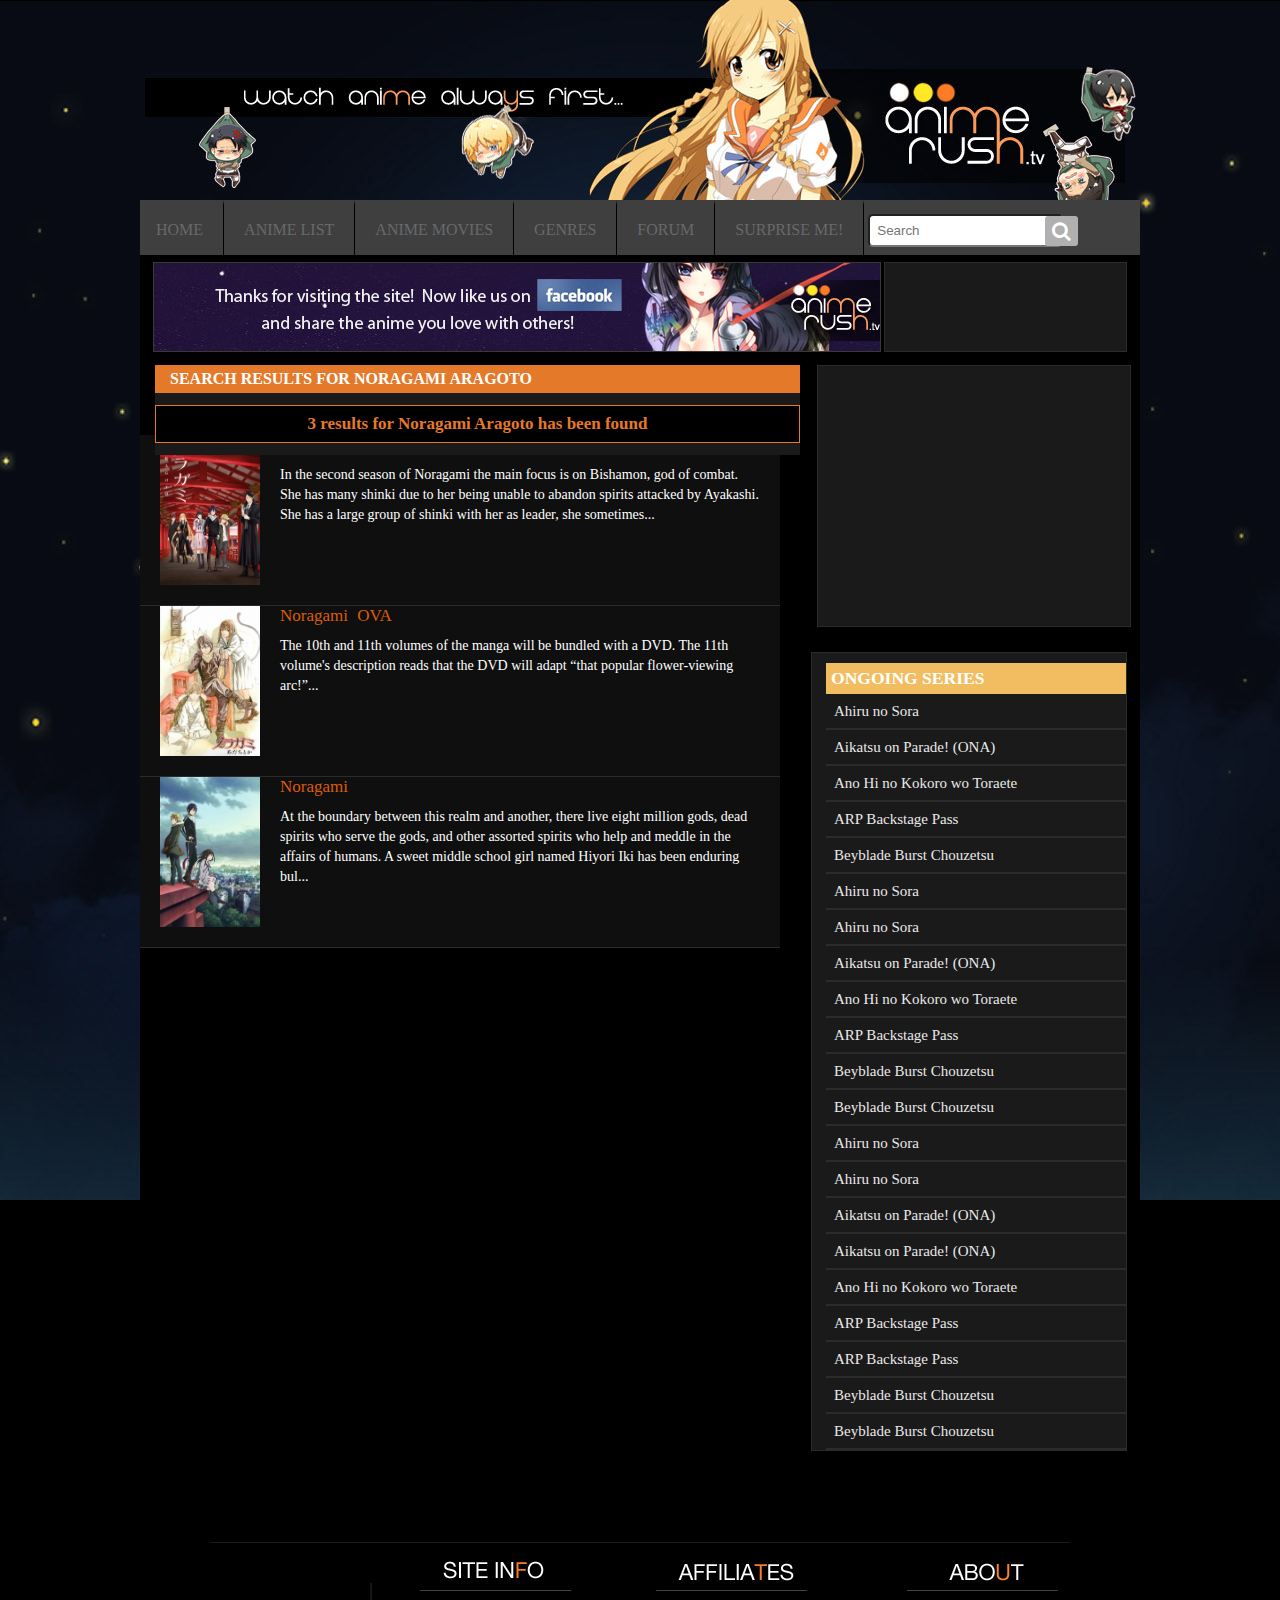
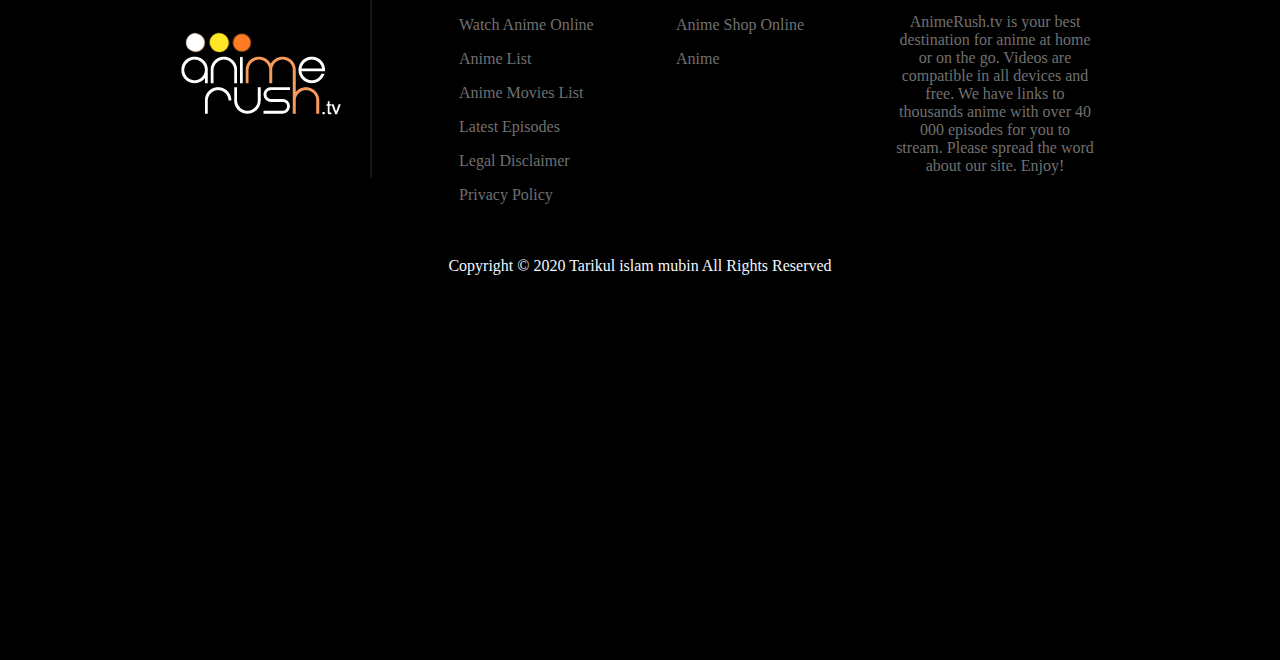
<file: index.html>
<!DOCTYPE html>
<html lang="en">
<head>
    <meta charset="UTF-8">
    <title>Watch Anime</title>
    <link rel="stylesheet" href="https://stackpath.bootstrapcdn.com/font-awesome/4.7.0/css/font-awesome.min.css">
    <link rel="stylesheet" href="style.css">
    
</head>
<body>
    <div class="header">
        <div class="mid">
           <div class="header-container">
            <div class="menu">
                <ul>
                    <li><a href="">HOME</a></li>
                    <li><a href=""> ANIME LIST</a></li>
                    <li><a href="">ANIME MOVIES</a></li>
                    <li><a href="">GENRES</a></li>
                    <li><a href="">FORUM</a></li>
                    <li><a href=""> Surprise Me!</a></li>
                    <input type="text" placeholder="Search"> <i class="fa fa-search icon" aria-hidden="true"></i>
                    
                   
                </ul>
            </div>
            <div class="top-images">
                <div class="top-img">
                    <img src="images/top.jpg" alt="">
                </div>
                <div class="comment"></div>
            </div>
           <div class="all-medal">
            <div class="medal">
               <div class="medal-top">
                   <h4>SEARCH RESULTS FOR NORAGAMI ARAGOTO</h4>
               </div>
               <div class="medal-bottom">
                   <p>3 results for Noragami Aragoto has been found</p>
               </div>
                
            </div>
            <div class="medal-right">
             <div class="comment box"></div>
            
            </div>
            </div>
            
            <div class="containar">
                <div class="containar-img">
                    <img src="images/Noragami-Aragoto.jpg" alt="">
                </div>
                <div class="containar-para">
                    <a href="#"> Noragami Aragoto</a>
                    <p>In the second season of Noragami the main focus is on Bishamon, god of combat. She has many shinki due to her being unable to abandon spirits attacked by Ayakashi. She has a large group of shinki with her as leader, she sometimes... </p>
                </div>
            </div>
            
            
            
                  <div class="containar">
                <div class="containar-img">
                    <img src="images/Noragami-OVA.jpg" alt="">
                </div>
                <div class="containar-para">
                    <a href="#"> Noragami OVA</a>
                    <p>The 10th and 11th volumes of the manga will be bundled with a DVD. The 11th volume's description reads that the DVD will adapt “that popular flower-viewing arc!”... </p>
                </div>
            </div>
            
                  <div class="containar">
                <div class="containar-img">
                    <img src="images/Noragami.jpg" alt="">
                </div>
                <div class="containar-para">
                    <a href="#"> Noragami</a>
                    <p>At the boundary between this realm and another, there live eight million gods, dead spirits who serve the gods, and other assorted spirits who help and meddle in the affairs of humans. A sweet middle school girl named Hiyori Iki has been enduring bul... </p>
                </div>
            </div>
            
            
            
            
             <div class="comment box2">
                 <div class="hading">
                     <h3>ONGOING SERIES</h3>
                 </div>
                 <div class="list">
                     <ul>
                         <li><a href="#">Ahiru no Sora</a></li>
                         <li><a href="#">Aikatsu on Parade! (ONA)</a></li>
                         <li><a href="#">Ano Hi no Kokoro wo Toraete</a></li>
                         <li><a href="#">ARP Backstage Pass</a></li>
                         <li><a href="#">Beyblade Burst Chouzetsu</a></li>
                         
                          <li><a href="#">Ahiru no Sora</a></li>
                          <li><a href="#">Ahiru no Sora</a></li>
                         <li><a href="#">Aikatsu on Parade! (ONA)</a></li>
                         <li><a href="#">Ano Hi no Kokoro wo Toraete</a></li>
                         <li><a href="#">ARP Backstage Pass</a></li>
                         <li><a href="#">Beyblade Burst Chouzetsu</a></li>
                         <li><a href="#">Beyblade Burst Chouzetsu</a></li>
                         
                          <li><a href="#">Ahiru no Sora</a></li>
                          <li><a href="#">Ahiru no Sora</a></li>
                         <li><a href="#">Aikatsu on Parade! (ONA)</a></li>
                         <li><a href="#">Aikatsu on Parade! (ONA)</a></li>
                         <li><a href="#">Ano Hi no Kokoro wo Toraete</a></li>
                         <li><a href="#">ARP Backstage Pass</a></li>
                         <li><a href="#">ARP Backstage Pass</a></li>
                         <li><a href="#">Beyblade Burst Chouzetsu</a></li>
                         <li><a href="#">Beyblade Burst Chouzetsu</a></li>
                     </ul>
                 </div>
             </div>
            
        </div>
        <div class="footer mid">
                <div class="footer-images">
                    <img src="images/footer_bg3.png" alt="">
                    <div class="site-info">
                    <ul>
                        <li>Watch Anime Online</li>
                        <li>Anime List</li>
                        <li>Anime Movies List</li>
                        <li>Latest Episodes</li>
                        <li>Legal Disclaimer</li>
                        <li>Privacy Policy</li>
                        
                    </ul>
                    </div>
                    
                     <div class="affiliates">
                    <ul>
                        <li>Anime Shop Online</li>
                        <li>Anime</li>
                       
                    </ul>
                    
                    </div>
                    <div class="about">
                        <p>AnimeRush.tv is your best destination for anime at home or on the go. Videos are compatible in all devices and free. We have links to thousands anime with over 40 000 episodes for you to stream. Please spread the word about our site. Enjoy!</p>
                    </div>
                    
                    <div class="copy">
                        <p>Copyright © 2020  Tarikul islam mubin   All Rights Reserved</p>
                    </div>
                    
                </div>
            </div>
        
        </div>
        
    </div>
    
</body>
</html>
</file>
<file: style.css>
*{
    margin: 0;
    padding: 0;
}


.mid{
    width: 1000px;
    margin: auto;
    
  
  
}

body{
    
   margin-left: 0;
    margin-top: 35px;
    height: auto;
    margin-right: 0;
    margin-bottom: 0;
    background: #071b30;
    background-image: url(images/snkbg.jpg);
    background-attachment: fixed;
    background-repeat: no-repeat;
    background-color: #000;
    background-position: top center;
    
}
.header-container{
      background-color: black;
    height: 100%;
    padding-bottom: 586px;
}
.menu{
    background: #3f3f3f;
    margin-top: 200px;
}
.menu ul{
    margin: auto;
}
.menu ul li{
    display: inline-block;
    list-style: none;
    padding: 16px 20px;
    border-right: 1px solid black;
    border-top: 5px solid transparent;
    margin-left: -4px;
    
   
}
.menu ul li a{
     text-decoration: none;
     color: #67696b;
    text-transform: uppercase;
    
}
.menu ul li:hover{
    border-top: 5px solid #ED9248;
    background-color: black;
}
.menu ul input {
    padding: 7px;
    border-radius: 5px;
  
}
.menu ul input:focus{
    outline: none;
}
.menu ul img{
    line-height: 20px;
}


.icon{
    position: relative;
    top: 3px;
    left: -22px;
    background-color: #B0B0B0;
    color: #fff;
    font-size: 20px;
    padding: 5px 7px;
    border-radius: 3px;
    cursor: pointer;
   
    
}
.top-images{
    content: " ";
    clear: both;
    display: block;
}
.top-images .top-img img{
    position: relative;
    top: 7px;
    left: 13px;
    float: left;
}
.comment{
/*
    height: 78px;
    width: 200px;
    color: #1A1A1A;
    
*/
        background: none repeat scroll 0 0 #1a1a1a;
    padding-top: 10px;
    height: 78px;
    padding-left: 14px;
    width: 227px;
    float: right;
    position: relative;
    top: 7px;
    left: -13px;
     border: 1px solid #2b2b2b;
    
}
.all-medal{
    content: '';
    clear: both;
    display: block;
}
.medal{
    background-color: #1a1a1a;
    width: 645px;
    height: 90px;
    position: relative;
    top:20px;
    left: 15px;
   overflow: hidden;
    float: left;
}

.medal-top{
    width: 100%;
    padding: 5px;
    background-color: #E5792A;
    color: #fff;
}
.medal-top h4{
    margin-left: 10px;
}

.medal-bottom{
    border: 1px solid #E5792A;
    padding: 8px;
    color: #E5792A;
    background-color: #000;
    margin-top: 12px;

    
}

.medal-bottom p{
    text-align: center;
    font-size: 17px;
    font-weight: bold;
}

.medal-right{
    position: relative;
    float: right;
}
.box{
    padding-left: 85px;
    top: 20px;
    height: 250px;
   position: absolute;
    left: -323px;
}

.containar{
    content: " ";
    clear: both;
    display: block;
    width: 600px;
    height: 170px;
    padding:0px 20px;
    border-bottom: 1px solid #2b2b2b;
     cursor: pointer;
    background-color: rgb(15, 15, 15);
    
}
.containar:hover{
    background-color: #1a1a1a;
}
.containar-img{
    float: left;
    width: 20%;
}
.containar-img img{
    height: 150px;
    width: 100px;
}
.containar-para{
    float: right;
    width: 80%;
   
}

.containar-para a{
    color: #dc5c07;
    font-size: 17px;
    word-spacing: 5px;
    text-decoration: none;
    background-color: rgb(15, 15, 15);
    
}
.containar-para p{
    display: block;
    color: #fff;
    font-size: 14px;
    margin-top: 10px;
    width: 100%;
   line-height: 20px;
}
.box2{
    position: relative;
    height: auto;
    top: -296px;
    width: 300px;
   
    
}

.hading{
    
    background: #f2bd61;
    color: #fff;
    padding: 5px 5px;
    font-size: 15px;
}
.list ul{
   
}

.list ul li{
    list-style: none;
    border-bottom: 2px solid #2b2b2b;
    padding: 8px;
}


.list ul li a{
    text-decoration: none;
    color: #e9e9e9;
    font-size: 15px;
}
.footer{
    position: absolute;
    background-color: black;
    height: 350px;
    
}

.footer-images {
    
   
    
}
.footer-images .copy p{
    color: aliceblue;
    text-align: center;
    position: relative;
    top: -385px;
   
   
}
.site-info {
    width: 200px;
}
.site-info ul{
    list-style: none;
    position: relative;
    top: -200px;
    left: 311px;
}
.site-info ul li{
   color: #707070;
    padding: 8px;
}
.affiliates{
    width: 200px;
    
}

.affiliates ul{
    list-style: none;
    position: relative;
    top: -404px;
    left: 528px;
}
.affiliates ul li{
    color: #707070;
    padding: 8px;
}
.about{
    text-align: center;
      width: 200px;
    position: relative;
    color: #707070;
   top: -467px;
    left: 755px;
}
.about p{
    color: #707070;
}

/*
.copy{
    
    width: 100%;
    height: 50px;
    background-color: greenyellow;
}
*/
</file>
